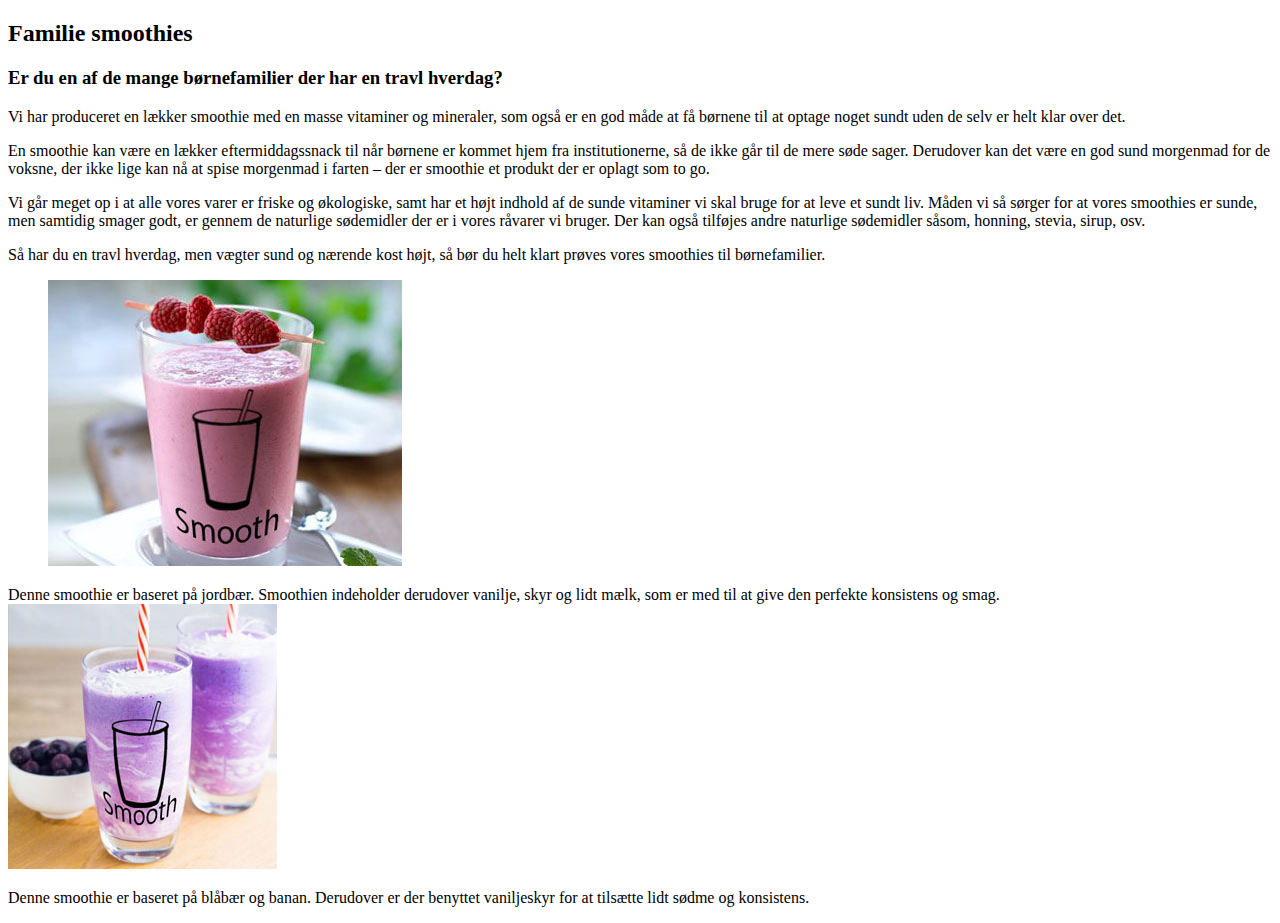
<file: familie.html>
<!DOCTYPE html>
<html>
<html lang="da">
<head>
  <!-- Webbrowser karaktersæt UTF-8 for de fleste symboler og karakterer-->
    <meta charset="UTF-8">
  <!-- Husk meta tag for mobilvisning -->
  <meta name="viewport" content="width=device-width, initial-scale=1.0">
    <!-- Titel for showcase -->
    <title>Smooth</title>
   <!-- Link til stylesheet -->
  <link href="http://koched.dk/project2/stylesheet.css" type="text/css" rel="stylesheet" >
</head>
<body>

<article>
  <h2>Familie smoothies</h2>

  <h3>Er du en af de mange børnefamilier der har en travl hverdag?</h3>

  <p>Vi har produceret en lækker smoothie med en masse vitaminer og mineraler, som også er en god måde at få børnene til at optage noget sundt uden de selv er helt klar over det.</p>
  <p>En smoothie kan være en lækker eftermiddagssnack til når børnene er kommet hjem fra institutionerne, så de ikke går til de mere søde sager. Derudover kan det være en god sund morgenmad for de voksne, der ikke lige kan nå at spise morgenmad i farten – der er smoothie et produkt der er oplagt som to go.</p>
  <p>Vi går meget op i at alle vores varer er friske og økologiske, samt har et højt indhold af de sunde vitaminer vi skal bruge for at leve et sundt liv. Måden vi så sørger for at vores smoothies er sunde, men samtidig smager godt, er gennem de naturlige sødemidler der er i vores råvarer vi bruger. Der kan også tilføjes andre naturlige sødemidler såsom, honning, stevia, sirup, osv.</p>
  <p>Så har du en travl hverdag, men vægter sund og nærende kost højt, så bør du helt klart prøves vores smoothies til børnefamilier.</p>

  <figure>
  <img src="img/jordbaer.jpg" alt="smoothie">
  </figure>

  <figcaption>
  Denne smoothie er baseret på jordbær. Smoothien indeholder derudover vanilje, skyr og lidt mælk, som er med til at give den perfekte konsistens og smag.
  </figcaption>
  <img src="img/blaabaer.jpg" alt="smoothie">
<p>Denne smoothie er baseret på blåbær og banan. Derudover er der benyttet vaniljeskyr for at tilsætte lidt sødme og konsistens.</p>

</article>

</body>
</head>
</file>
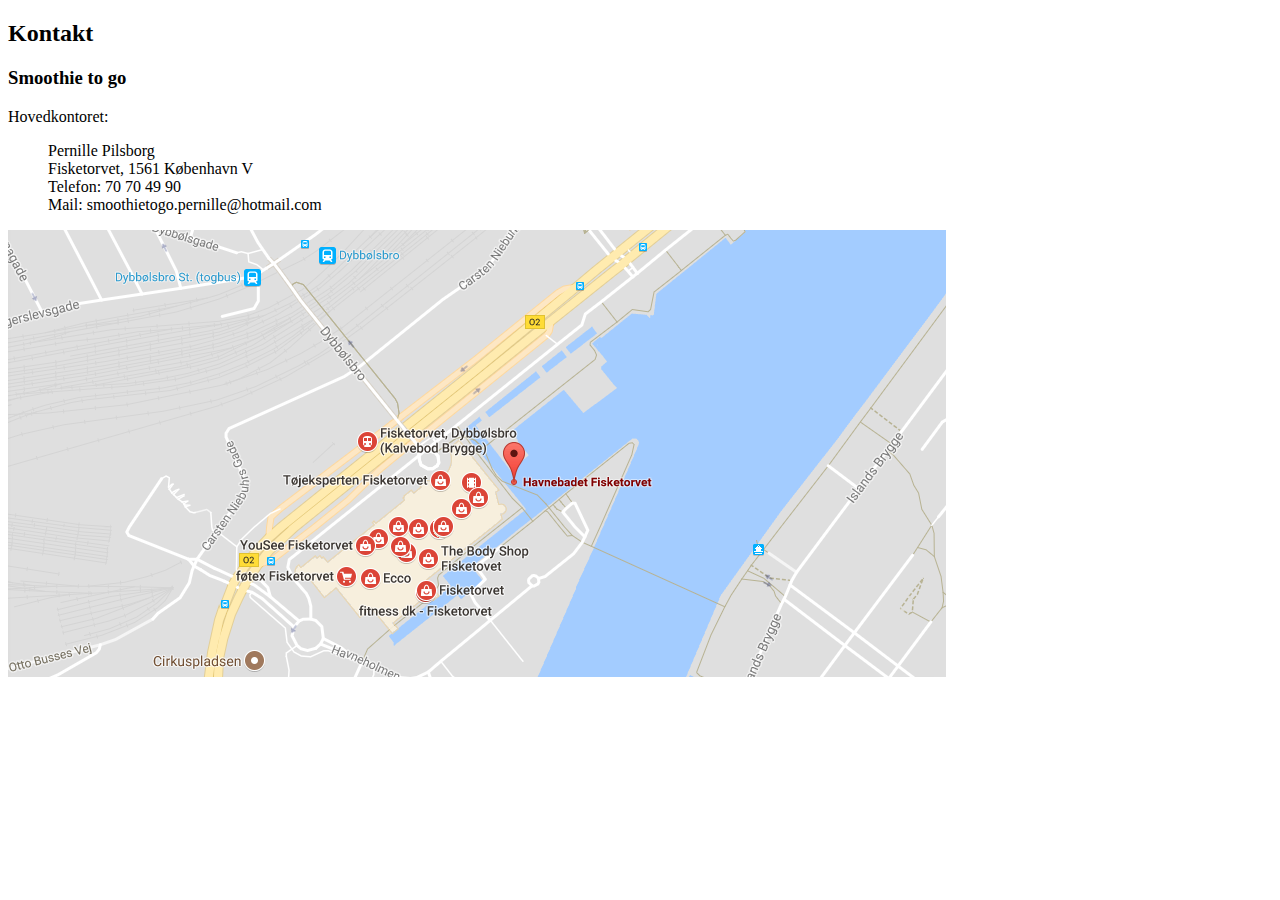
<file: kontakt.html>
<!DOCTYPE html>
<html>
<html lang="da">
<head>
  <!-- Webbrowser karaktersæt UTF-8 for de fleste symboler og karakterer-->
    <meta charset="UTF-8">
  <!-- Husk meta tag for mobilvisning -->
  <meta name="viewport" content="width=device-width, initial-scale=1.0">
    <!-- Titel for showcase -->
    <title>Kontakt</title>
   <!-- Link til stylesheet -->
  <link href="http://koched.dk/project2/stylesheet.css" type="text/css" rel="stylesheet" >
</head>
<body>
<article>
<h2>Kontakt</h2>
<h3>Smoothie to go</h3>

<p>Hovedkontoret:<p>

  <ul style="list-style-type:none">
  <li>Pernille Pilsborg</li>
  <li>Fisketorvet, 1561 København V</li>
  <li>Telefon: 70 70 49 90</li>
  <li>Mail: smoothietogo.pernille@hotmail.com</li>
</ul>

<img src="img/kort.png" alt="kort">

</article>
</body>
</head>
</file>
